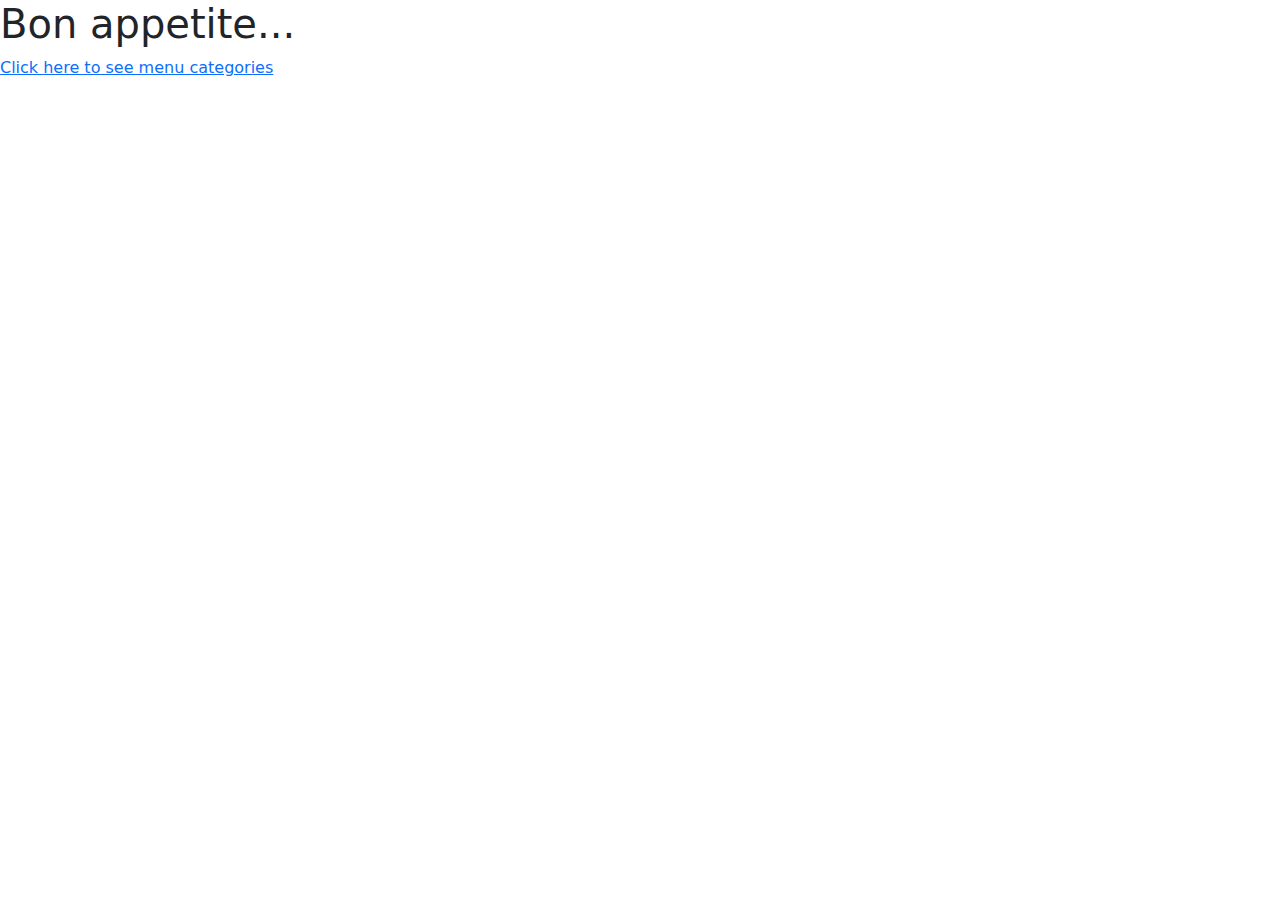
<file: index.html>
<!DOCTYPE html>
<html lang="en" dir="ltr" ng-app="MenuApp">
  <head>
    <meta charset="utf-8">
    <meta name="viewport" content="width=device-width, initial-scale=1.0">
    <meta http-equiv="X-UA-Compatible" content="ie=edge">
    <link rel="stylesheet" href="decoration/styles.css" type="text/css">
    <link rel="stylesheet" href="decoration/bootstrap.min.css" type="text/css">
    <title> Resraurant ...Welcome</title>
  </head>
  <body >
  <h1>Bon appetite...</h1>
  <ui-view></ui-view>

  <script src="lib/angular.min.js"></script>
  <script src="lib/angular-ui-router.min.js"></script>

  <!-- Modules -->
  <script src="src/modules/menuapp.module.js"></script>
  <script src="src/modules/data.module.js"></script>

  <!-- Routes -->
  <script src="src/routes/routes.js"></script>

  <!-- Service -->
  <script src="src/services/menudata.service.js"></script>

  <!-- Controller -->
  <script src="src/controllers/categories.controller.js"></script>
  <script src="src/controllers/items.controller.js"></script>

  <!-- Component -->
  <script src="src/components/categories.component.js"></script>
  <script src="src/components/items.component.js"></script>


  </body>
</html>
</file>
<file: decoration/styles.css>
* {
  box-sizing: border-box;
}
body {
  color: rgb(231, 231, 243);
  font-size: medium;
  margin: 10px;
  background-color: rgb(236, 231, 231);
  font-family: 'Trebuchet MS', 'Lucida Sans Unicode', 'Lucida Grande', 'Lucida Sans', Arial, sans-serif;
}
</file>
